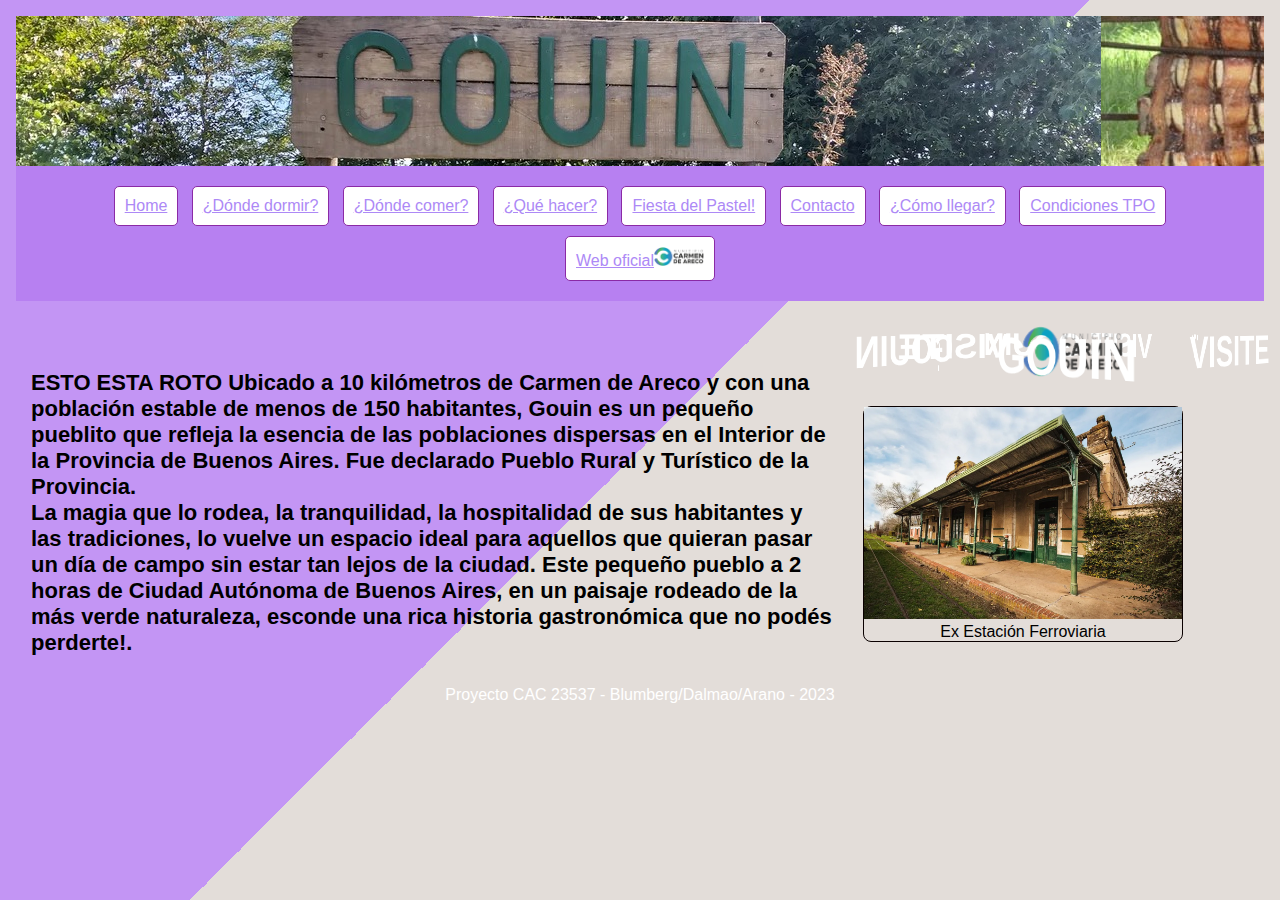
<file: index.html>
<!DOCTYPE html>
<html lang="en">
<head>
    <meta charset="UTF-8">
    <meta name="viewport" content="width=, initial-scale=1.0">
    <link rel="stylesheet" href="./ccs/estilos.css">
    <link rel="shortcut icon" href="./img/viajar.png" type="image/x-icon"><!-- favicon -->
<title>Visite Gouin</title>
</head>
<body>
    <div class="galeria"><!-- carrousel de IMG-->
          <div class="listaImagenes">
          <img src="./img/gouin.jpg" alt="imagenPrincipal">
          <img src="./img/asado 2.jpg" alt="imagenPrincipal">
          <img src="./img/el-fogon.jpg" alt="imagenPrincipal">
          <img src="./img/fideos_caseros.jpg" alt="imagenPrincipal">
          <img src="./img/estacionGouin.webp" alt="imagenPrincipal">
          <img src="./img/jineteada2.jpg" alt="imagenPrincipal">
          <img src="./img/pastelito.webp" alt="imagenPrincipal">
     </div>     
  <header>
      <div>
       <nav>    <!--  nav a las otras paginas -->
            <a href="index.html">Home</a>
            <a href="./hospedajes.html">¿Dónde dormir?</a>
            <a href="./gastronomia.html">¿Dónde comer?</a>
            <a href="./turismo.html">¿Qué hacer?</a>
            <a href="./fiestapop.html">Fiesta del Pastel!</a>
            <a href="./contactos.html">Contacto</a>
            <a href="./mapa.html">¿Cómo llegar?</a>
            <a href="./condiciones.html">Condiciones TPO</a>
            <a href="https://www.carmendeareco.gob.ar/turismo/">Web oficial<img src="./img/logo_Carmen-de-Areco.png" alt=""width="50" height=""></a>     
        </nav>
      </div>
    </header>
   
   <div class="row">
     <div class="col-8 col-s-4 menu"> <!--  división de columnas -->
      <br><br><br>
      <h3>ESTO ESTA ROTO Ubicado a 10 kilómetros de Carmen de Areco y con una población estable de menos de 150 habitantes, Gouin es un pequeño pueblito que refleja la esencia de las poblaciones dispersas en el Interior de la Provincia de Buenos Aires. Fue declarado Pueblo Rural y Turístico de la Provincia.</h3>
      <h3>La magia que lo rodea, la tranquilidad, la hospitalidad de sus habitantes y las tradiciones, lo vuelve un espacio ideal para aquellos que quieran pasar un día de campo sin estar tan lejos de la ciudad. Este pequeño pueblo a 2 horas de Ciudad Autónoma de Buenos Aires, en un paisaje rodeado de la más verde naturaleza, esconde una rica historia gastronómica que no podés perderte!.</h3>
     </div>
     <section class="container"> <!--Cosito que marea-->
      <div id="carousel" > 
        <img src="./img/logo_Carmen-de-Areco.png" alt="" style="width:100%;height:100%;"> 
        <figure><h1 class="titulo">VISITE</h1></figure>
        <figure><h1 class="titulo">GOUIN</h1></figure>
        <figure><h1 class="titulo">VISITE</h1></figure>
        <figure><h1 class="titulo">GOUIN</h1></figure>
        <figure><h1 class="titulo">VISITE</h1></figure>
        <figure><h1 class="titulo">GOUIN</h1></figure>
        <figure><h1 class="titulo">VISITE</h1></figure>
        <figure><h1 class="titulo">GOUIN</h1></figure>
        
      </div>
    </section>
     <div class="col-4 col-s-4 menu"> <!--  división de columnas -->
      <div id="tarjeta">
       <img src="./img/estacionGouin.webp" alt="" width="100%">
       <p>Ex Estación Ferroviaria</p>
      </div>
     </div>

<br><br>
  <footer>
      <div class="col-12 col-s-12 menu" >
       <p> Proyecto CAC 23537 - Blumberg/Dalmao/Arano - 2023</p>
      </div>
  </footer>
  
</body>
</html>
</file>
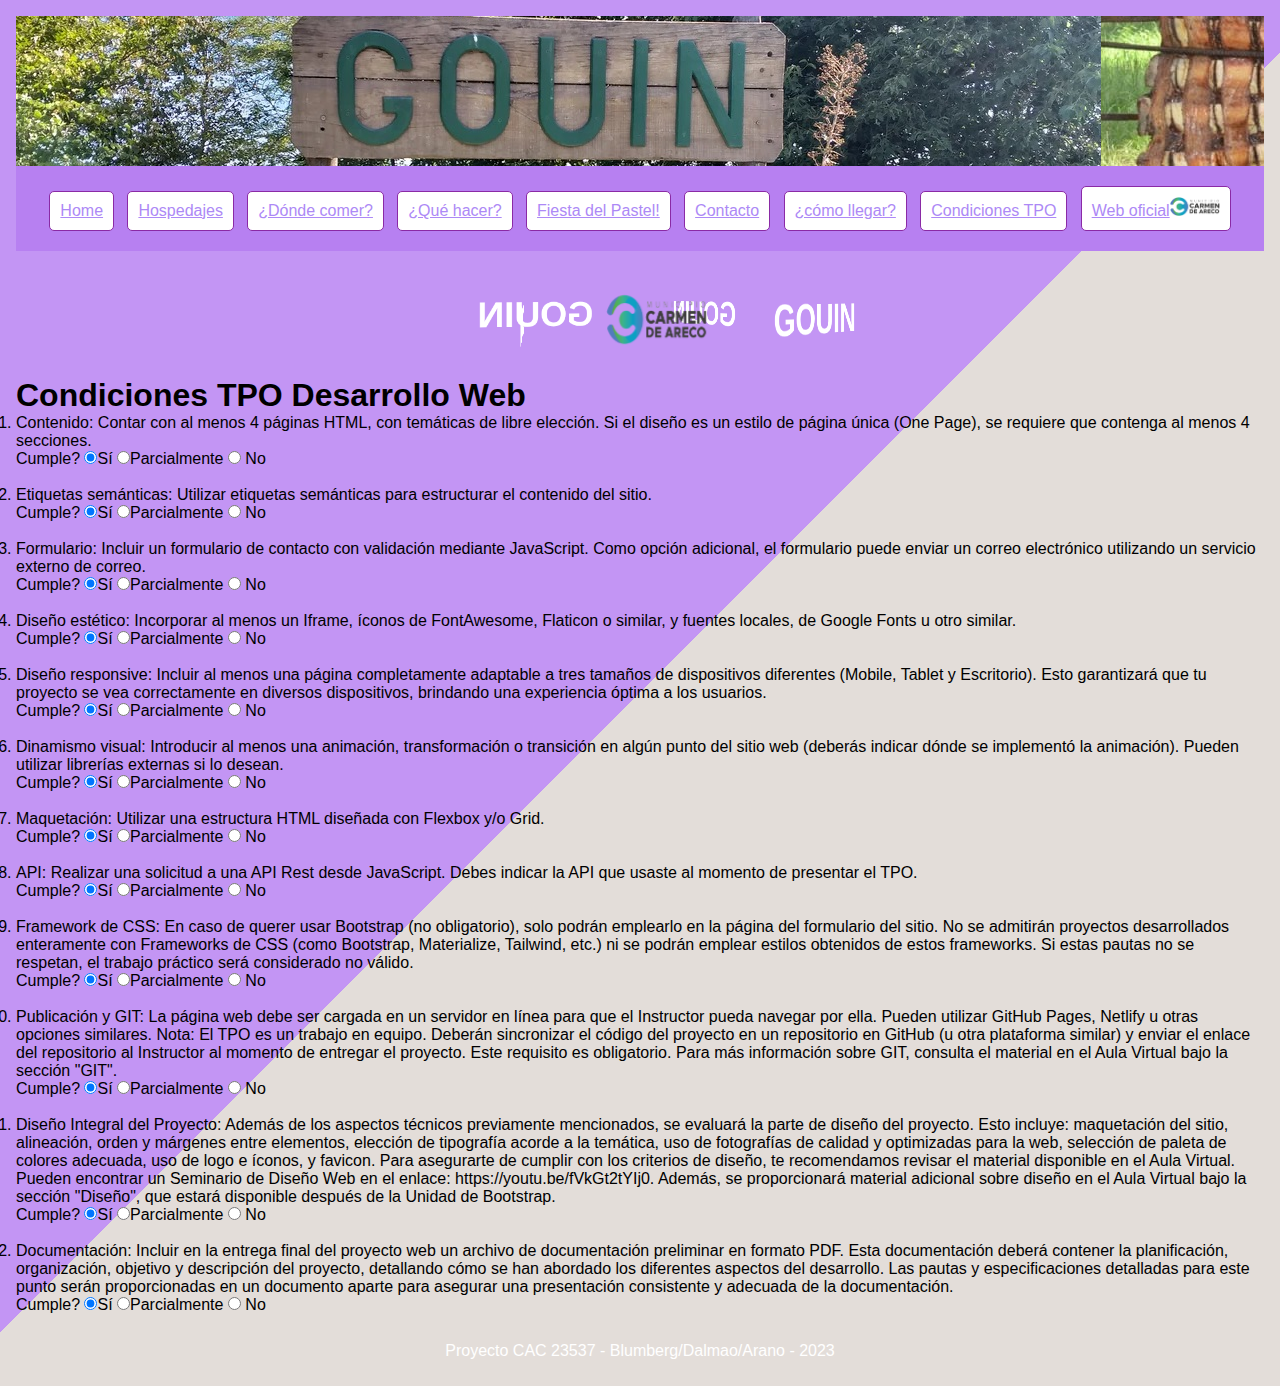
<file: condiciones.html>
<!DOCTYPE html>
<html lang="en">
<head>
    <meta charset="UTF-8">
    <meta name="viewport" content="width=, initial-scale=1.0">
    <link rel="stylesheet" href="./ccs/estilos.css">
    <link rel="shortcut icon" href="./img/documento-legal.png" type="image/x-icon">

<title>TPO Condicones</title>
</head>
<body>
    <div class="galeria"><!-- carrousel de IMG-->
          <div class="listaImagenes">
          <img src="./img/gouin.jpg" alt="imagenPrincipal">
          <img src="./img/asado 2.jpg" alt="imagenPrincipal">
          <img src="./img/el-fogon.jpg" alt="imagenPrincipal">
          <img src="./img/fideos_caseros.jpg" alt="imagenPrincipal">
          <img src="./img/estacionGouin.webp" alt="imagenPrincipal">
          <img src="./img/jineteada2.jpg" alt="imagenPrincipal">
          <img src="./img/pastelito.webp" alt="imagenPrincipal">
    </div>     
  <header>
      <div>
       <nav>    <!--  nav a las otras paginas -->
            <a href="index.html">Home</a>
            <a href="./hospedajes.html">Hospedajes</a>
            <a href="./gastronomia.html">¿Dónde comer?</a>
            <a href="./turismo.html">¿Qué hacer?</a>
            <a href="./fiestapop.html">Fiesta del Pastel!</a>
            <a href="./contactos.html">Contacto</a>
            <a href="./mapa.html">¿cómo llegar?</a>
            <a href="./condiciones.html">Condiciones TPO</a>
            <a href="https://www.carmendeareco.gob.ar/turismo/">Web oficial<img src="./img/logo_Carmen-de-Areco.png" alt=""width="50" height=""></a>     
       </nav>
      </div>
   </header>
   
      
    <br>    
     <section class="container"> <!--Cosito que marea-->
      <div id="carousel" > 
        <img src="./img/logo_Carmen-de-Areco.png" alt="" style="width:100%;height:100%;"> 
        <figure><h1 class="titulo">GOUIN</h1></figure>
        <figure></figure>
        <figure><h1 class="titulo">GOUIN</h1></figure>
        <figure></figure>
        <figure><h1 class="titulo">GOUIN</h1></figure>
        <figure></figure>
        <figure><h1 class="titulo">GOUIN</h1></figure>
      </div>
    </section>
<br>
<h1>Condiciones TPO Desarrollo Web</h1>
<ol>
    <li>Contenido: Contar con al menos 4 páginas HTML, con temáticas de libre elección.
        Si el diseño es un estilo de página única (One Page), se requiere que contenga al
        menos 4 secciones.</li>
        <p>Cumple?
            <input type="radio" name="contenido" value="yes" checked>Sí
            <input type="radio" name="contenido" value="partial">Parcialmente
            <input type="radio" name="contenido" value="no"> No
        </p><br>
    <li>Etiquetas semánticas: Utilizar etiquetas semánticas para estructurar el contenido
        del sitio.</li><p>Cumple?
            <input type="radio" name="etiquetas" value="yes" checked>Sí
            <input type="radio" name="etiquetas" value="partial">Parcialmente
            <input type="radio" name="etiquetas" value="no"> No
        </p><br>
    <li>Formulario: Incluir un formulario de contacto con validación mediante JavaScript.
        Como opción adicional, el formulario puede enviar un correo electrónico utilizando un
        servicio externo de correo.</li>
        <p>Cumple?
            <input type="radio" name="form" value="yes" checked>Sí
            <input type="radio" name="form" value="partial">Parcialmente
            <input type="radio" name="form" value="no"> No
        </p><br>
    <li>Diseño estético: Incorporar al menos un Iframe, íconos de FontAwesome, Flaticon o
        similar, y fuentes locales, de Google Fonts u otro similar.</li>
        <p>Cumple?
            <input type="radio" name="estetica" value="yes" checked>Sí
            <input type="radio" name="estetica" value="partial">Parcialmente
            <input type="radio" name="estetica" value="no"> No
        </p><br>
    <li>Diseño responsive: Incluir al menos una página completamente adaptable a tres
        tamaños de dispositivos diferentes (Mobile, Tablet y Escritorio). Esto garantizará que
        tu proyecto se vea correctamente en diversos dispositivos, brindando una
        experiencia óptima a los usuarios.</li>
        <p>Cumple?
            <input type="radio" name="responsive" value="yes" checked>Sí
            <input type="radio" name="responsive" value="partial">Parcialmente
            <input type="radio" name="responsive" value="no"> No
        </p><br>
    <li>Dinamismo visual: Introducir al menos una animación, transformación o transición
        en algún punto del sitio web (deberás indicar dónde se implementó la animación).
        Pueden utilizar librerías externas si lo desean.</li>
        <p>Cumple?
            <input type="radio" name="dinamismo" value="yes" checked>Sí
            <input type="radio" name="dinamismo" value="partial">Parcialmente
            <input type="radio" name="dinamismo" value="no"> No
        </p><br>
    <li>Maquetación: Utilizar una estructura HTML diseñada con Flexbox y/o Grid.</li>
    <p>Cumple?
        <input type="radio" name="maqueta" value="yes" checked>Sí
        <input type="radio" name="maqueta" value="partial">Parcialmente
        <input type="radio" name="maqueta" value="no"> No
    </p><br>
    <li>API: Realizar una solicitud a una API Rest desde JavaScript. Debes indicar la API
        que usaste al momento de presentar el TPO.</li>
        <p>Cumple?
            <input type="radio" name="api" value="yes" checked>Sí
            <input type="radio" name="api" value="partial">Parcialmente
            <input type="radio" name="api" value="no"> No
        </p><br>
    <li>Framework de CSS: En caso de querer usar Bootstrap (no obligatorio), solo podrán
        emplearlo en la página del formulario del sitio. No se admitirán proyectos
        desarrollados enteramente con Frameworks de CSS (como Bootstrap, Materialize,
        Tailwind, etc.) ni se podrán emplear estilos obtenidos de estos frameworks. Si estas
        pautas no se respetan, el trabajo práctico será considerado no válido.</li>
        <p>Cumple?
            <input type="radio" name="frameworks" value="yes" checked>Sí
            <input type="radio" name="frameworks" value="partial">Parcialmente
            <input type="radio" name="frameworks" value="no"> No
        </p><br>
    <li>Publicación y GIT: La página web debe ser cargada en un servidor en línea para
        que el Instructor pueda navegar por ella. Pueden utilizar GitHub Pages, Netlify u
        otras opciones similares. Nota: El TPO es un trabajo en equipo. Deberán sincronizar
        el código del proyecto en un repositorio en GitHub (u otra plataforma similar) y enviar
        el enlace del repositorio al Instructor al momento de entregar el proyecto. Este
        requisito es obligatorio. Para más información sobre GIT, consulta el material en el
        Aula Virtual bajo la sección "GIT".</li>
        <p>Cumple?
            <input type="radio" name="publicacion" value="yes" checked>Sí
            <input type="radio" name="publicacion" value="partial">Parcialmente
            <input type="radio" name="publicacion" value="no"> No
        </p><br>
    <li>Diseño Integral del Proyecto: Además de los aspectos técnicos previamente
        mencionados, se evaluará la parte de diseño del proyecto. Esto incluye: maquetación
        del sitio, alineación, orden y márgenes entre elementos, elección de tipografía acorde
        a la temática, uso de fotografías de calidad y optimizadas para la web, selección de
        paleta de colores adecuada, uso de logo e íconos, y favicon. Para asegurarte de
        cumplir con los criterios de diseño, te recomendamos revisar el material disponible en
        el Aula Virtual. Pueden encontrar un Seminario de Diseño Web en el enlace:
        https://youtu.be/fVkGt2tYIj0. Además, se proporcionará material adicional sobre
        diseño en el Aula Virtual bajo la sección "Diseño", que estará disponible después de
        la Unidad de Bootstrap.</li>
        <p>Cumple?
            <input type="radio" name="disegno" value="yes" checked>Sí
            <input type="radio" name="disegno" value="partial">Parcialmente
            <input type="radio" name="disegno" value="no"> No
        </p><br>
        <li>Documentación: Incluir en la entrega final del proyecto web un archivo de
            documentación preliminar en formato PDF. Esta documentación deberá contener la
            planificación, organización, objetivo y descripción del proyecto, detallando cómo se
            han abordado los diferentes aspectos del desarrollo. Las pautas y especificaciones
            detalladas para este punto serán proporcionadas en un documento aparte para
            asegurar una presentación consistente y adecuada de la documentación.</li>
            <p>Cumple?
                <input type="radio" name="documentacion" value="yes" checked>Sí
                <input type="radio" name="documentacion" value="partial">Parcialmente
                <input type="radio" name="documentacion" value="no"> No
            </p>
    </ol>
   <br>
    

    <footer>
        <div class="footer">
        <p> Proyecto CAC 23537 - Blumberg/Dalmao/Arano - 2023</p>
    </div>
    </footer>



</body>
</html>
</file>
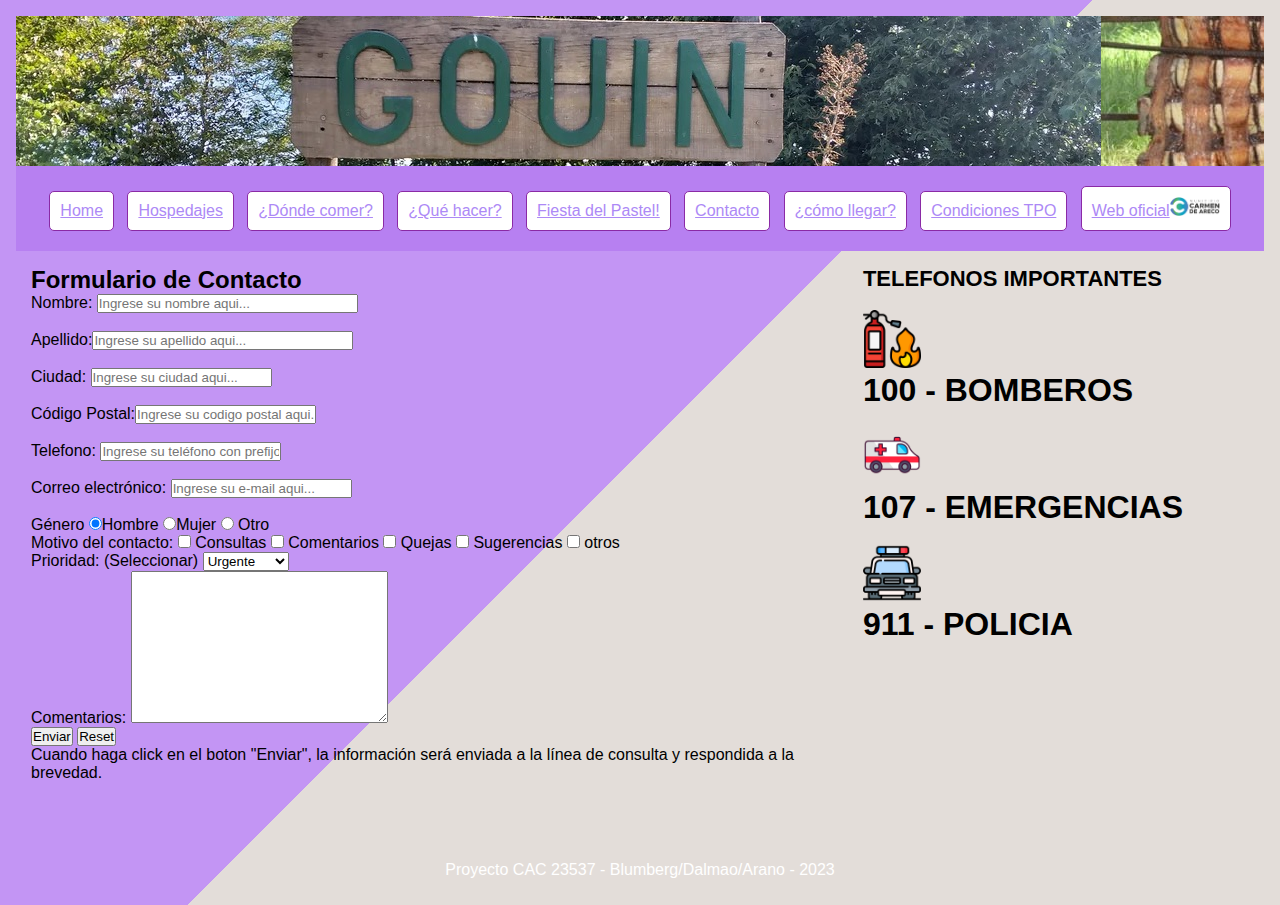
<file: contactos.html>
<!DOCTYPE html>
<html lang="en">
<head>
    <meta charset="UTF-8">
    <meta name="viewport" content="width=, initial-scale=1.0">
    <link rel="stylesheet" href="./ccs/estilos.css">
    <link rel="shortcut icon" href="./img/address-book-solid.svg" type="image/x-icon">

<title>Contáctenos</title>
<script src="./js/validar.js"></script>
</head>
<body>
    <div class="galeria"><!-- carrousel de IMG-->
          <div class="listaImagenes">
          <img src="./img/gouin.jpg" alt="imagenPrincipal">
          <img src="./img/asado 2.jpg" alt="imagenPrincipal">
          <img src="./img/el-fogon.jpg" alt="imagenPrincipal">
          <img src="./img/fideos_caseros.jpg" alt="imagenPrincipal">
          <img src="./img/estacionGouin.webp" alt="imagenPrincipal">
          <img src="./img/jineteada2.jpg" alt="imagenPrincipal">
          <img src="./img/pastelito.webp" alt="imagenPrincipal">
    </div>     
  <header>
    
      <div>
       <nav>    <!--  nav a las otras paginas -->
            <a href="index.html">Home</a>
            <a href="./hospedajes.html">Hospedajes</a>
            <a href="./gastronomia.html">¿Dónde comer?</a>
            <a href="./turismo.html">¿Qué hacer?</a>
            <a href="./fiestapop.html">Fiesta del Pastel!</a>
            <a href="./contactos.html">Contacto</a>
            <a href="./mapa.html">¿cómo llegar?</a>
            <a href="./condiciones.html">Condiciones TPO</a>
            <a href="https://www.carmendeareco.gob.ar/turismo/">Web oficial<img src="./img/logo_Carmen-de-Areco.png" alt=""width="50" height=""></a>     
       </nav>
      </div>
   </header>
   <div class="row">
   <div class="col-8 col-s-8 menu"> <!--  división de columnas -->
   <h2>Formulario de Contacto</h2>
   <form action="salida_datos_cont.html" target="_blank">
       <label for="firstname">Nombre: </label><input size="30" type="text" name="firstname"
           placeholder="Ingrese su nombre aqui..."> <br><br>
       <label for="lastname">Apellido:</label><input size="30" type="text" name="lastname"
           placeholder="Ingrese su apellido aqui..."> <br><br>
       <label for="city">Ciudad: </label><input type="text" name="city"placeholder="Ingrese su ciudad aqui..."> <br><br>
       <label for="zipcode">Código Postal:</label><input type="text" name="zipcode"
           placeholder="Ingrese su codigo postal aqui..."> <br> <br>
       <label for="telefono">Telefono: </label><input type="tel" name="telefono"placeholder="Ingrese su teléfono con prefijo aqui..." ><br><br>
       <label for="mail">Correo electrónico: </label><input type="email" name="mail" placeholder="Ingrese su e-mail aqui..."> <br><br>
       
       <p>Género
           <input type="radio" name="gender" value="hombre" checked>Hombre
           <input type="radio" name="gender" value="Mujer">Mujer
           <input type="radio" name="gender" value="Otro"> Otro
       </p>
       <p> Motivo del contacto:
           <input type="checkbox" name="motivoContacto" value="consultas"> Consultas
           <input type="checkbox" name="motivoContacto" value="comentarios"> Comentarios
           <input type="checkbox" name="motivoContacto" value="quejas"> Quejas
           <input type="checkbox" name="motivoContacto" value="sugerencias"> Sugerencias
           <input type="checkbox" name="motivoContacto" value="otros"> otros

       </p>

       <label for="prioridad">Prioridad: (Seleccionar)</label>
       <select id="prioridad" name="prioridad">
           <option value="urgente">Urgente</option><p >Urgente</p></option>
           <option value="medio">Importante</option>
           <option value="baja">Normal</option>
       </select>
       <br>

       <label for="comentarios">Comentarios:</label> <textarea name="comentarios" rows="10" cols="30"></textarea>
       <br>
       <input type="submit" value="Enviar">
       <button type="reset">Reset</button>
   </form>
   <p>Cuando haga click en el boton "Enviar", la información será enviada a la línea de consulta y respondida a la brevedad.</p>
   <br><br>
</div>
<div class="col-4 col-s-4"> <!--  división de columnas -->
    <h3>TELEFONOS IMPORTANTES </h3><br>
    <img src="./img/extintor-de-incendios.png" alt=""width="15%"><h1> 100 - BOMBEROS</h1><br>
    <img src="./img/ambulancia.png" alt=""width="15%"><h1> 107 - EMERGENCIAS</h1><br>
    <img src="./img/coche-de-policia.png" alt=""width="15%"><h1> 911 - POLICIA</h1><br>
</div>
</div>
<br>
<footer>
<div class="footer">
    <p> Proyecto CAC 23537 - Blumberg/Dalmao/Arano - 2023</p>
</div>
</footer>
   
  
</body>
</html>
</file>
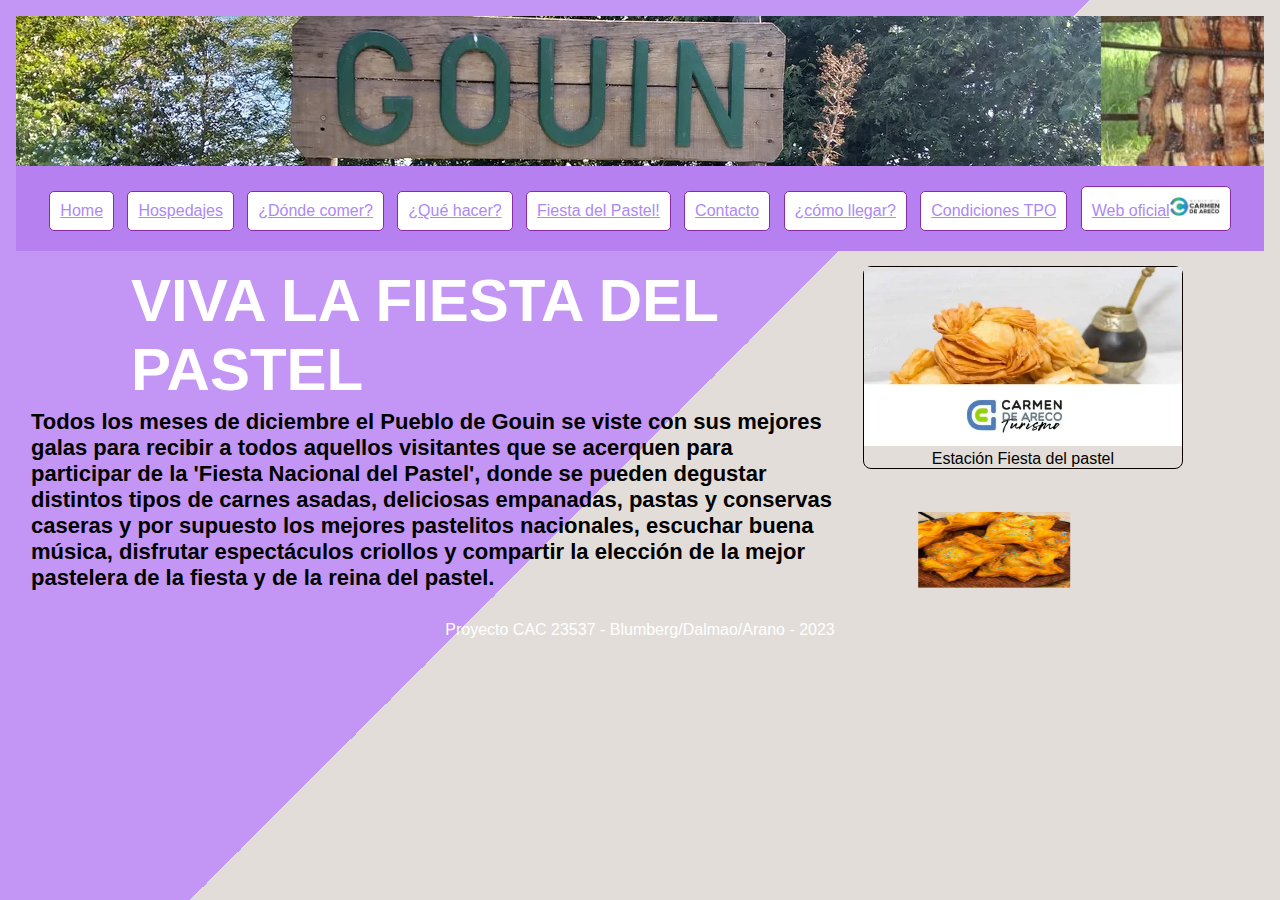
<file: fiestapop.html>
<!DOCTYPE html>
<html lang="en">
<head>
    <meta charset="UTF-8">
    <meta name="viewport" content="width=, initial-scale=1.0">
    <link rel="stylesheet" href="./ccs/estilos.css">
    <link rel="shortcut icon" href="./img/cheers_3386773.png" type="image/x-icon">

<title>La fiesta del pueblo!</title>
</head>
<body>
    <div class="galeria"><!-- carrousel de IMG-->
          <div class="listaImagenes">
          <img src="./img/gouin.jpg" alt="imagenPrincipal">
          <img src="./img/asado 2.jpg" alt="imagenPrincipal">
          <img src="./img/el-fogon.jpg" alt="imagenPrincipal">
          <img src="./img/fideos_caseros.jpg" alt="imagenPrincipal">
          <img src="./img/estacionGouin.webp" alt="imagenPrincipal">
          <img src="./img/jineteada2.jpg" alt="imagenPrincipal">
          <img src="./img/pastelito.webp" alt="imagenPrincipal">
    </div>     
  <header>
      <div>
       <nav>    <!--  nav a las otras paginas -->
            <a href="index.html">Home</a>
            <a href="./hospedajes.html">Hospedajes</a>
            <a href="./gastronomia.html">¿Dónde comer?</a>
            <a href="./turismo.html">¿Qué hacer?</a>
            <a href="./fiestapop.html">Fiesta del Pastel!</a>
            <a href="./contactos.html">Contacto</a>
            <a href="./mapa.html">¿cómo llegar?</a>
            <a href="./condiciones.html">Condiciones TPO</a>
            <a href="https://www.carmendeareco.gob.ar/turismo/">Web oficial<img src="./img/logo_Carmen-de-Areco.png" alt=""width="50" height=""></a>     
       </nav>
      </div>
   </header>
   <div class="row">
     <div class="col-8 col-s-8"> <!--  división de columnas anulado -->
      <h1 class="titulo">VIVA LA FIESTA DEL PASTEL </h1>
      <h3>Todos los meses de diciembre el Pueblo de Gouin se viste con sus mejores galas para recibir a todos aquellos visitantes que se acerquen para participar de la 'Fiesta Nacional del Pastel', donde se pueden degustar distintos tipos de carnes asadas, deliciosas empanadas, pastas y conservas caseras y por supuesto los mejores pastelitos nacionales, escuchar buena música, disfrutar espectáculos criollos y compartir la elección de la mejor pastelera de la fiesta y de la reina del pastel.</h3>
      </div>
      <div class="col-2 col-s-2 menu"> <!--  división de columnas -->
        <div id="tarjeta">
         <img src="./img/pastelito.webp" alt="" width="100%">
         <p>Estación Fiesta del pastel</p>
        </div>
    <br>    
     <section class="container"> <!--Cosito que marea-->
      <div id="carousel" > 
        <img src="./img/pastelito2.jpg" alt="" style="width:150%;height:150%;"> 
      </div>
    </section>
</div>
<br><br>

    <footer>
      <div class="col-12 col-s-12">
       <p> Proyecto CAC 23537 - Blumberg/Dalmao/Arano - 2023</p>
      </div>
    </footer>
  
</body>
</html>
</file>
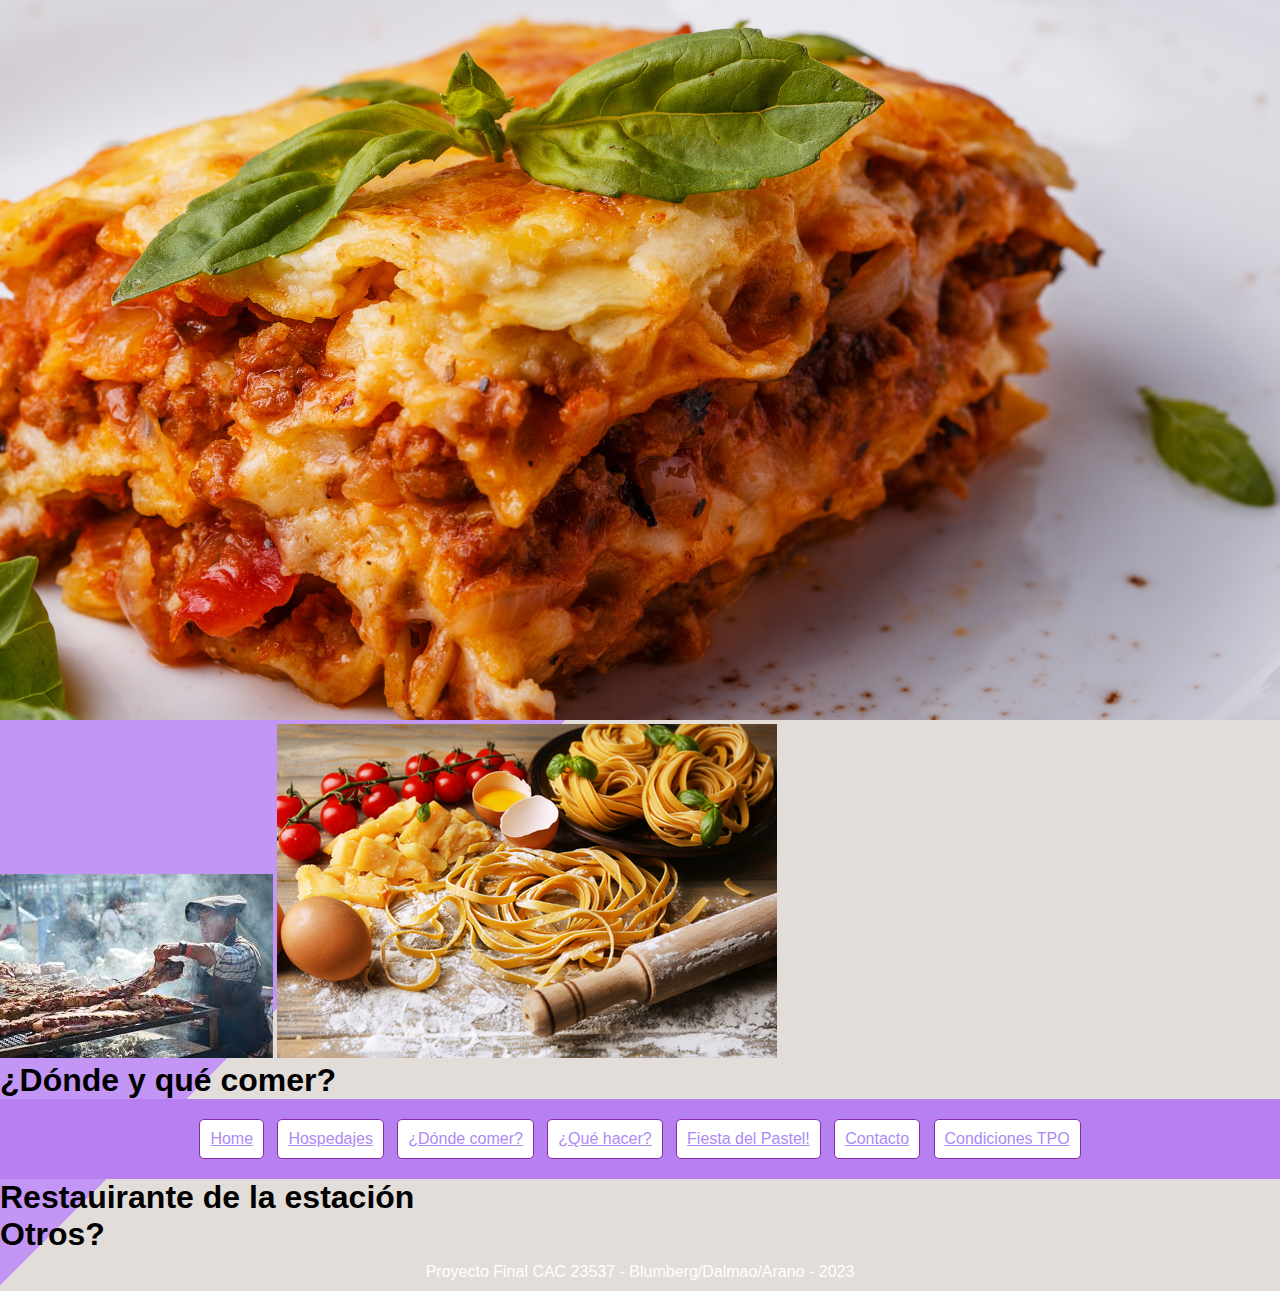
<file: gastronomia.html>
<!DOCTYPE html>
<html lang="en">
<head>
    <meta charset="UTF-8">
    <meta name="viewport" content="width=, initial-scale=1.0">
    <link rel="stylesheet" href="./ccs/estilos.css">
    <link rel="shortcut icon" href="./img/cutlery_753839.png" type="image/x-icon">

<title>Document</title>
</head>
<body>
    <div class="slider-container">
      <img class="slider-item" src="./img/lasagna.webp" alt="">
      <img class="slider-item" src="./img/asado.jpg" alt="">
      <img class="slider-item" src="./img/fideos_caseros.jpg" alt="">
  
    </div>      
    <div class="header">
        <h1>¿Dónde y qué comer?</h1>
      </div>
    <header>
        <div>
        <nav>
            <a href="index.html">Home</a>
            <a href="./hospedajes.html">Hospedajes</a>
            <a href="./gastronomia.html">¿Dónde comer?</a>
            <a href="./turismo.html">¿Qué hacer?</a>
            <a href="./fiestapop.html">Fiesta del Pastel!</a>
            <a href="./contactos.html">Contacto</a>
            <a href="./condiciones.html">Condiciones TPO</a>
        </nav>

</div>

    </header>
    <h1>Restauirante de la estación</h1>
    <h1>Otros?</h1>
    <h2></h2>
    <h2></h2>


    <main>


    </main>

    <footer>
        <div class="footer">
        <p> Proyecto Final CAC 23537 - Blumberg/Dalmao/Arano - 2023</p>
    </div>
    </footer>



</body>
</html>
</file>
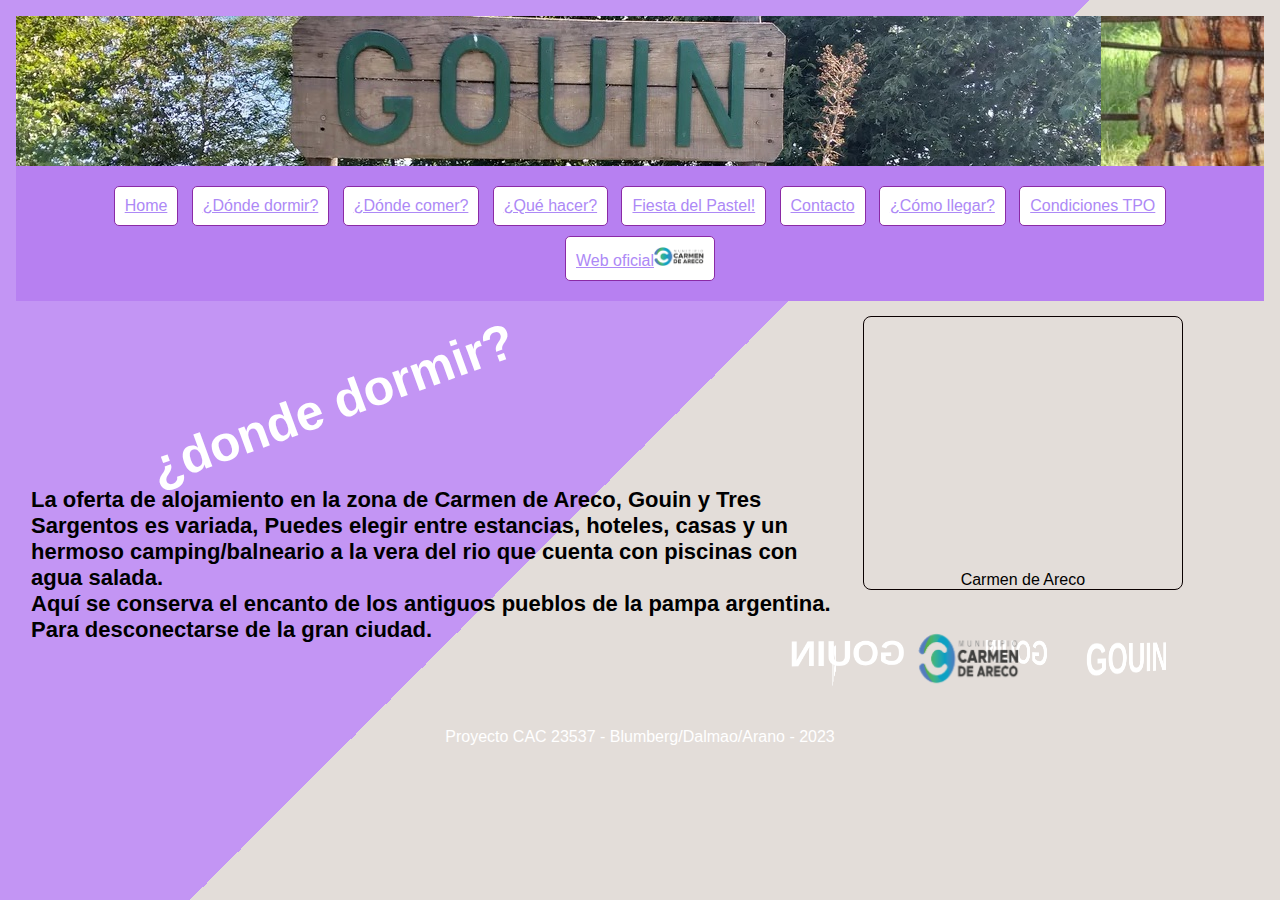
<file: hospedajes.html>
<!DOCTYPE html>
<html lang="en">
<head>
    <meta charset="UTF-8">
    <meta name="viewport" content="width=, initial-scale=1.0">
    <link rel="stylesheet" href="./ccs/estilos.css">
    <link rel="shortcut icon" href="./img/bed-solid.svg" type="image/x-icon">

<title>¿Dónde dormir?</title>
</head>
<body>
    <div class="galeria"><!-- carrousel de IMG-->
          <div class="listaImagenes">
          <img src="./img/gouin.jpg" alt="imagenPrincipal">
          <img src="./img/asado 2.jpg" alt="imagenPrincipal">
          <img src="./img/el-fogon.jpg" alt="imagenPrincipal">
          <img src="./img/fideos_caseros.jpg" alt="imagenPrincipal">
          <img src="./img/estacionGouin.webp" alt="imagenPrincipal">
          <img src="./img/jineteada2.jpg" alt="imagenPrincipal">
          <img src="./img/pastelito.webp" alt="imagenPrincipal">
    </div>     
  <header>
      <div>
       <nav>    <!--  nav a las otras paginas -->
            <a href="index.html">Home</a>
            <a href="./hospedajes.html">¿Dónde dormir?</a>
            <a href="./gastronomia.html">¿Dónde comer?</a>
            <a href="./turismo.html">¿Qué hacer?</a>
            <a href="./fiestapop.html">Fiesta del Pastel!</a>
            <a href="./contactos.html">Contacto</a>
            <a href="./mapa.html">¿Cómo llegar?</a>
            <a href="./condiciones.html">Condiciones TPO</a>
            <a href="https://www.carmendeareco.gob.ar/turismo/">Web oficial<img src="./img/logo_Carmen-de-Areco.png" alt=""width="50" height=""></a>     
       </nav>
      </div>
   </header>
   <div class="row">
     <div class="col-8 col-s-8"> <!--  división de columnas anulado -->
        <h1 class="rotar2 titulo">¿donde dormir? </h1><br><br><br><br><br><br>
      <h3>La oferta de alojamiento en la zona de Carmen de Areco, Gouin y Tres Sargentos es variada, Puedes elegir entre estancias, hoteles, casas y un hermoso camping/balneario a la vera del rio que cuenta con piscinas con agua salada.</h3>
      <h3>Aquí se conserva el encanto de los antiguos pueblos de la pampa argentina. Para desconectarse de la gran ciudad.</h3>
    </div><div class="col-2 col-s-2 menu"> <!--  división de columnas -->
        <div id="tarjeta">
            <iframe width="250" height="250" src="https://www.youtube.com/embed/3XyoNRZxRaQ?si=ogKXBprnFC3b2Oeu" title="YouTube video player" frameborder="0" allow="accelerometer; autoplay; clipboard-write; encrypted-media; gyroscope; picture-in-picture; web-share" allowfullscreen></iframe>
         <p>Carmen de Areco</p>
        </div>
  
    <br>    
     <section class="container"> <!--Cosito que marea-->
      <div id="carousel" > 
        <img src="./img/logo_Carmen-de-Areco.png" alt="" style="width:100%;height:100%;"> 
        <figure><h1 class="titulo">GOUIN</h1></figure>
        <figure></figure>
        <figure><h1 class="titulo">GOUIN</h1></figure>
        <figure></figure>
        <figure><h1 class="titulo">GOUIN</h1></figure>
        <figure></figure>
        <figure><h1 class="titulo">GOUIN</h1></figure>
        <figure></figure>
      </div>
    </section>
    </div>
<br><br><br><br>

    <footer>
      <div class="col-12 col-s-12">
       <p> Proyecto CAC 23537 - Blumberg/Dalmao/Arano - 2023</p>
      </div>
    </footer>
  
</body>
</html>
</file>
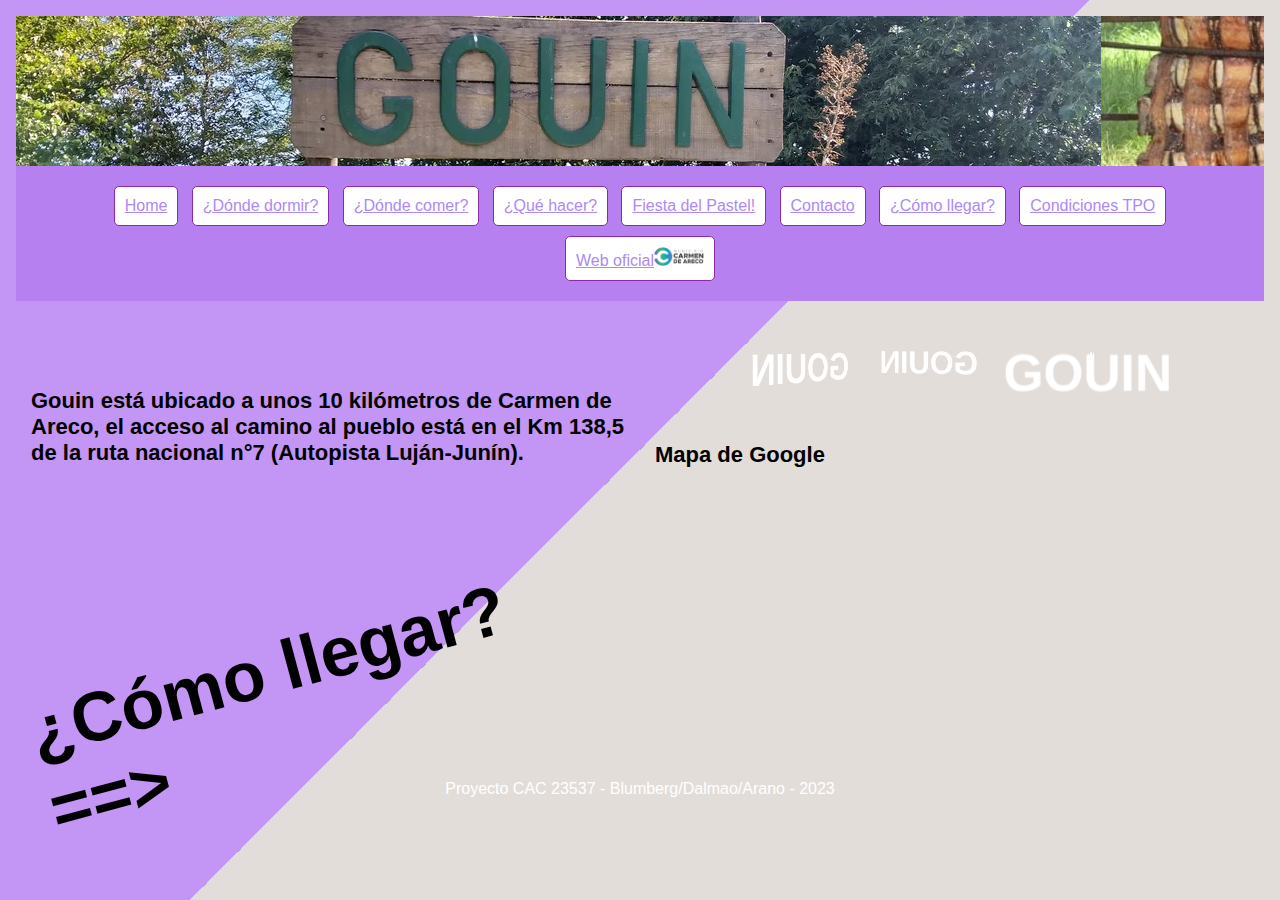
<file: mapa.html>
<!DOCTYPE html>
<html lang="en">
<head>
    <meta charset="UTF-8">
    <meta name="viewport" content="width=, initial-scale=1.0">
    <link rel="stylesheet" href="./ccs/estilos.css">
    <link rel="shortcut icon" href="./img/car_846338.png" type="image/x-icon">

<title>¿Cómo llegar?</title>
</head>
<body>
    <div class="galeria"><!-- carrousel de IMG-->
          <div class="listaImagenes">
          <img src="./img/gouin.jpg" alt="imagenPrincipal">
          <img src="./img/asado 2.jpg" alt="imagenPrincipal">
          <img src="./img/el-fogon.jpg" alt="imagenPrincipal">
          <img src="./img/fideos_caseros.jpg" alt="imagenPrincipal">
          <img src="./img/estacionGouin.webp" alt="imagenPrincipal">
          <img src="./img/jineteada2.jpg" alt="imagenPrincipal">
          <img src="./img/pastelito.webp" alt="imagenPrincipal">
    </div>     
  <header>
      <div>
       <nav>    <!--  nav a las otras paginas -->
            <a href="index.html">Home</a>
            <a href="./hospedajes.html">¿Dónde dormir?</a>
            <a href="./gastronomia.html">¿Dónde comer?</a>
            <a href="./turismo.html">¿Qué hacer?</a>
            <a href="./fiestapop.html">Fiesta del Pastel!</a>
            <a href="./contactos.html">Contacto</a>
            <a href="./mapa.html">¿Cómo llegar?</a>
            <a href="./condiciones.html">Condiciones TPO</a>
            <a href="https://www.carmendeareco.gob.ar/turismo/">Web oficial<img src="./img/logo_Carmen-de-Areco.png" alt=""width="50" height=""></a>     
       </nav>
      </div>
   </header>
   <div class="row">
     <div class="col-6 col-s-6"> <!--  división de columnas  -->
      <br><br><br><br>
        <h3>Gouin está ubicado a unos 10 kilómetros de Carmen de Areco, el acceso al camino al pueblo está en el Km 138,5 de la ruta nacional n°7 (Autopista Luján-Junín).</h3>
        <h1 class="rotar1">¿Cómo llegar? ==> </h1>
     </div>
    <br>    
     <section class="container"> <!--Cosito que marea-->
      <div id="carousel" > 
        <figure><h1 class="titulo">GOUIN</h1></figure>
        <figure></figure>
        <figure><h1 class="titulo">GOUIN</h1></figure>
        <figure></figure>
        <figure><h1 class="titulo">GOUIN</h1></figure>
        <figure></figure>
        <figure><h1 class="titulo">GOUIN</h1></figure>
      </div>
    </section>
<br>
  <div class="col-6 col-s-6"> <!--  división de columnas  -->
    <h3>Mapa de Google</h3>
    <iframe src="https://www.google.com/maps/embed?pb=!1m18!1m12!1m3!1d3538.234144321406!2d-59.815927079877035!3d-34.407239038137334!2m3!1f0!2f0!3f0!3m2!1i1024!2i768!4f13.1!3m3!1m2!1s0x95bbfd29306eed49%3A0x596937707c661fa8!2sGouin%2C%20Provincia%20de%20Buenos%20Aires!5e0!3m2!1ses!2sar!4v1697933847787!5m2!1ses!2sar" width="250" height="250" style="border: 3px;;" allowfullscreen="" loading="lazy" referrerpolicy="no-referrer-when-downgrade"></iframe>
  </div>
</div>
  <br>

    <footer>
      <div class="col-12 col-s-12 menu">
       <p> Proyecto CAC 23537 - Blumberg/Dalmao/Arano - 2023</p>
      </div>
    </footer>
  
  
</body>
</html>
</file>
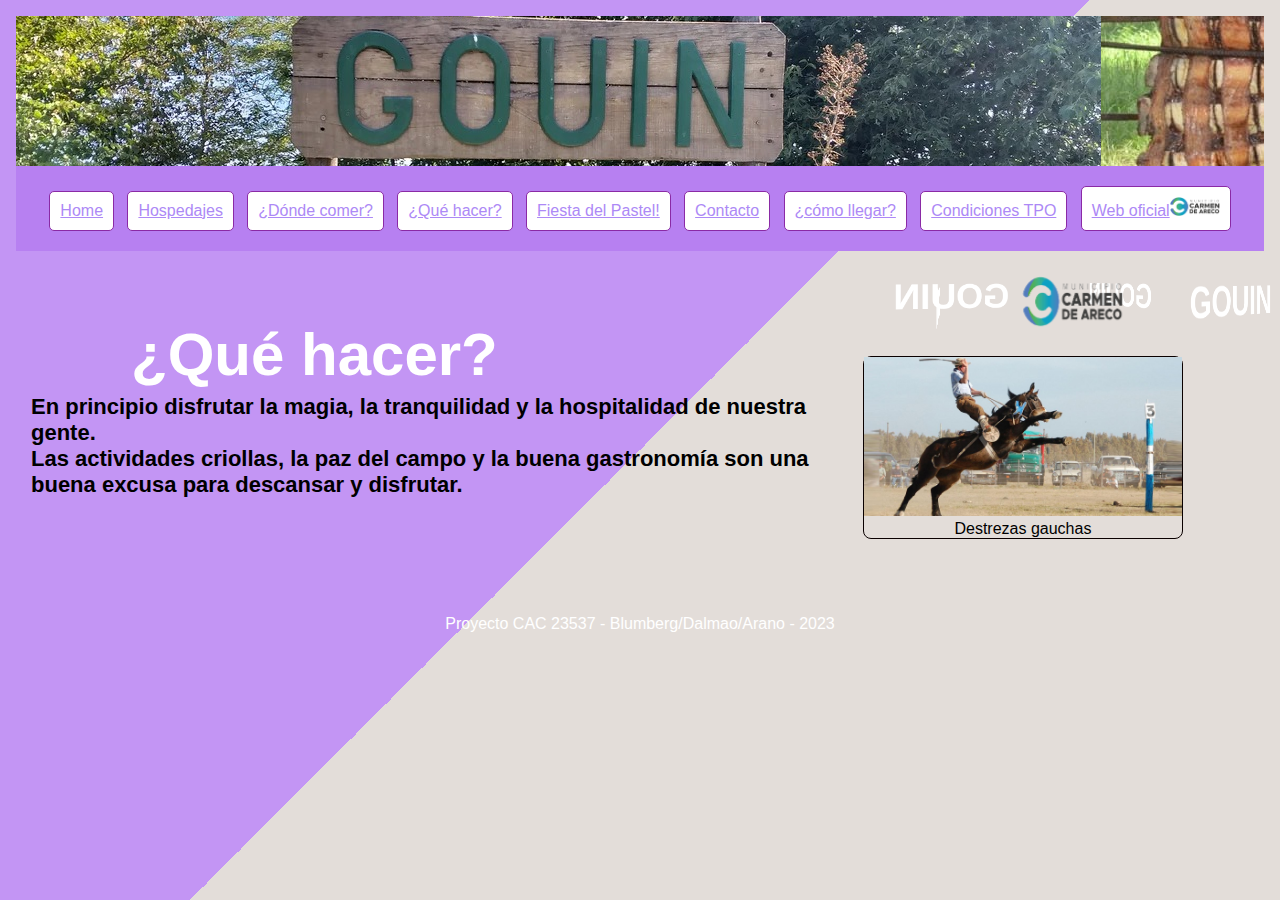
<file: turismo.html>
<!DOCTYPE html>
<html lang="en">
<head>
    <meta charset="UTF-8">
    <meta name="viewport" content="width=, initial-scale=1.0">
    <link rel="stylesheet" href="./ccs/estilos.css">
    <link rel="shortcut icon" href="./img/que-hacer.png" type="image/x-icon">

<title>¿Qué hacer?</title>
</head>
<body>
    <div class="galeria"><!-- carrousel de IMG-->
          <div class="listaImagenes">
          <img src="./img/gouin.jpg" alt="imagenPrincipal">
          <img src="./img/asado 2.jpg" alt="imagenPrincipal">
          <img src="./img/el-fogon.jpg" alt="imagenPrincipal">
          <img src="./img/fideos_caseros.jpg" alt="imagenPrincipal">
          <img src="./img/estacionGouin.webp" alt="imagenPrincipal">
          <img src="./img/jineteada2.jpg" alt="imagenPrincipal">
          <img src="./img/pastelito.webp" alt="imagenPrincipal">
    </div>     
  <header>
      <div>
       <nav>    <!--  nav a las otras paginas -->
            <a href="index.html">Home</a>
            <a href="./hospedajes.html">Hospedajes</a>
            <a href="./gastronomia.html">¿Dónde comer?</a>
            <a href="./turismo.html">¿Qué hacer?</a>
            <a href="./fiestapop.html">Fiesta del Pastel!</a>
            <a href="./contactos.html">Contacto</a>
            <a href="./mapa.html">¿cómo llegar?</a>
            <a href="./condiciones.html">Condiciones TPO</a>
            <a href="https://www.carmendeareco.gob.ar/turismo/">Web oficial<img src="./img/logo_Carmen-de-Areco.png" alt=""width="50" height=""></a>     
       </nav>
      </div>
   </header>

   <div class="row">
     <div class="col-8 col-s-4 menu"> <!--  división de columnas anulado -->
      <br><br><br>
      <h1 class="titulo">¿Qué hacer? </h1>
      <h3>En principio disfrutar la magia, la tranquilidad y la hospitalidad de nuestra gente.</h3>
      <h3>Las actividades criollas, la paz del campo y la buena gastronomía son una buena excusa para descansar y disfrutar.</h3>
      </div>
      <section class="container"> <!--Cosito que marea-->
        <div id="carousel" > 
          <img src="./img/logo_Carmen-de-Areco.png" alt="" style="width:100%;height:100%;"> 
          <figure><h1 class="titulo">GOUIN</h1></figure>
          <figure></figure>
          <figure><h1 class="titulo">GOUIN</h1></figure>
          <figure></figure>
          <figure><h1 class="titulo">GOUIN</h1></figure>
          <figure></figure>
          <figure><h1 class="titulo">GOUIN</h1></figure>

        </div>
      </section>
      <div class="col-4 col-s-4 menu"> <!--  división de columnas -->
        <div id="tarjeta">
         <img src="./img/jineteada-esperanza.webp" alt="" width="100%">
         <p>Destrezas gauchas</p>
        </div>
     </div>
    <br>    
    
</div>
<br><br>

    <footer>
      <div class="col-12 col-s-12">
       <p> Proyecto CAC 23537 - Blumberg/Dalmao/Arano - 2023</p>
      </div>
    </footer>
  
</body>

</html>
</file>
<file: ccs/estilos.css>
* {
  margin: 0; 
  padding: 0;
  box-sizing: border-box;
}
.row::after {
  content: "";
  clear: both;
  display: table;
}
body { 
  min-height: 100vh;
  background-image: linear-gradient(-45deg, #e3ddd9 50%, rgb(195, 149, 244) 50%);
  font-family: 'Raleway', Gill Sans MT Condensed, Arial, Helvetica, sans-serif;
}
.titulo {
  font-size: 60px;
  font-family: 'Raleway','Gill Sans MT Condensed', Arial, Helvetica, sans-serif;
  margin-bottom: 5px;
  margin-left: 100px;
  color: #fff;
  text-align: left;
}
.subtitulo {
  margin: 0;
  font-family: 'Raleway', Gill Sans MT Condensed,Arial, Helvetica, sans-serif;
  color: #000;
  display: inline;
  font-size: 20px;
  font-weight: 50;
  text-transform: uppercase;
  text-align: right;
}
.textoGen {
  margin: 0;
  font-family: 'Raleway', Gill Sans MT Condensed,Arial, Helvetica, sans-serif;
  color: #000;
  font-size: 18px;
  font-weight: 50;
  text-transform: uppercase;
  text-align: left;
}
a {
  font-family: 'Raleway',Gill Sans MT Condensed ,Arial, Helvetica, sans-serif;
  font-size: 16px;
  background: rgb(232, 206, 239);
  color: blue;
  padding: 2px;
  border: 1px solid #9ffa84;
}

a:hover {
  background: #dfc0e5;
  color: rgb(142, 78, 187);
  padding: 18px 24px;
  border: 4px solid #60016b;
  transition-property: all; 
  transition-duration: 1s;
  transition-timing-function: ease-in; 
}

p {
  font-family: 'Raleway',Gill Sans MT Condensed ,Arial, Helvetica, sans-serif;
  font-size: 16px;
}
h3 {
  font-family: Gill Sans MT Condensed ,Arial, Helvetica, sans-serif;
  font-size: 22px;
}
.galeria { 
  padding: 16px;
}
.imagenPrincipal{
  align-items: center;
  width: 35%;
  object-fit: cover;
  display: flex;
}
.listaImagenes{
  align-items: center;
  width: 100%;
  height: 150px;
  margin-right: 10px;
  display: flex;
  overflow-y: auto;
  padding-right: 10px;
}
.linea-division {
  width: 80%;
  height: 2px;
  background-color: #36221c;
}

header{
  background-color: rgb(183, 128, 241);
  color:white;
  bottom: 0;
  text-align: center;
  font-size: 12px;
  padding: 15px;
}
footer{
  color:white;
  text-align: center;
  font-size: 12px;
  padding: 10px;
}
nav  a{  
  padding: 10px;
  background-color:white;
  border: 1px solid rgb(138, 42, 165);
  margin: 5px;
  border-radius: 5px;    
  display:  inline-block;
}
nav a:link {color: rgb(173, 137, 246);}
nav a:visited {color: blue;}
nav a:active {background-color: rgb(6, 1, 30); color: white;}
p::selection{
  background-color: lightsalmon;
}
[class*="col-"] {
  float: left;
  padding: 15px;
}

/* For mobile phones: */
[class*="col-"] { 
  width: 100%;
}
@media only screen and (min-width: 600px) { /* entonces >= 600px  */
  /* For tablets: */
  .col-s-1 {width: 8.33%;} 
  .col-s-2 {width: 16.66%;} 
  .col-s-3 {width: 25%;}
  .col-s-4 {width: 33.33%;}
  .col-s-5 {width: 41.66%;}
  .col-s-6 {width: 50%;}
  .col-s-7 {width: 58.33%;}
  .col-s-8 {width: 66.66%;}
  .col-s-9 {width: 75%;}
  .col-s-10 {width: 83.33%;}
  .col-s-11 {width: 91.66%;}
  .col-s-12 {width: 100%;}
}
@media only screen and (min-width: 768px) {  /* entonces >=   */
  /* For desktop: */
  .col-1 {width: 8.33%;}
  .col-2 {width: 16.66%;}
  .col-3 {width: 25%;}
  .col-4 {width: 33.33%;}
  .col-5 {width: 41.66%;}
  .col-6 {width: 50%;}
  .col-7 {width: 58.33%;}
  .col-8 {width: 66.66%;}
  .col-9 {width: 75%;}
  .col-10 {width: 83.33%;}
  .col-11 {width: 91.66%;}
  .col-12 {width: 100%;}
}

.container {
  width: 100px;
  height: 50px;
  position: relative;
  margin: 0 auto 40px;
  perspective: 600px;
  align-content: center;
}

#carousel {
  width: 150%;
  height: 150%;
  position: absolute;
          transform: translateZ( -288px );
          transform-style: preserve-3d;
          transition: transform 5s;}

#carousel figure {
            display: block;
            position: absolute;
            width: 80%;
            height: 80%;
            left: 10px;
            top: 10px;
            border: none;
            line-height: 50px;
            font-size: 30px;
            font-weight: bold;
            color: rgb(74, 22, 22);
            text-align: center;
            margin: 0;
          }   
  #carousel figure:nth-child(1) {
            transform: rotateY( 0deg ) translateZ( 188px );
  }
  #carousel figure:nth-child(2) {
            transform: rotateY( 40deg ) translateZ( 188px );
  }
  #carousel figure:nth-child(3) {
            transform: rotateY( 80deg ) translateZ( 188px );
  }
  #carousel figure:nth-child(4) {
            transform: rotateY( 120deg ) translateZ( 188px );
  }
  #carousel figure:nth-child(5) {
            transform: rotateY( 160deg ) translateZ( 188px );
  }
  #carousel figure:nth-child(6) {
            transform: rotateY( 200deg ) translateZ( 188px );
  }
  #carousel figure:nth-child(7) {
            transform: rotateY( 240deg ) translateZ( 188px );
  }
  #carousel figure:nth-child(8) {
            transform: rotateY( 280deg ) translateZ( 188px );
  }
  #carousel figure:nth-child(9) {
            transform: rotateY( 320deg ) translateZ( 188px );
  }   
  #carousel {
    animation: rotateInY 10s infinite linear;
}
@keyframes rotateInY {
0%   { transform: translateZ(-188px) rotateY(0deg);   }
100% { transform: translateZ(-188px) rotateY(-360deg);    }
}
.rotar1 
    { 
      -webkit-transform: rotate(-15deg); 
      -moz-transform: rotate(-15deg); 
      -ms-transform: rotate(-15deg); 
      -o-transform: rotate(-15deg); 
      transform: rotate(-15deg); 
      
      -webkit-transform-origin: 50% 50%; 
      -moz-transform-origin: 50% 50%; 
      -ms-transform-origin: 50% 50%; 
      -o-transform-origin: 50% 50%; 
      transform-origin: 50% 50%; 
      
      font-size: 70px;  
      position: relative; 
      top: 150px; }
    .rotar2 
      { 
        -webkit-transform: rotate(-20deg); 
        -moz-transform: rotate(-20deg); 
        -ms-transform: rotate(-20deg); 
        -o-transform: rotate(-20deg); 
        transform: rotate(-20deg); 
        
        -webkit-transform-origin: 50% 50%; 
        -moz-transform-origin: 50% 50%; 
        -ms-transform-origin: 50% 50%; 
        -o-transform-origin: 50% 50%; 
        transform-origin: 50% 50%; 
        
        font-size: 50px;  
        position: relative; 
        top: 5px; }      
.menu ol {
        list-style-type: none;
        margin: 0;
        padding: 0;
}
.menu li {
  padding: 8px;
  margin-bottom: 7px;
  background-color: #33b5e5;
  color: #ffffff;
  box-shadow: 0 1px 3px rgba(0,0,0,0.12), 0 1px 2px rgba(0,0,0,0.24);
}
.menu li:hover {
  background-color: #0099cc;
}
.aside {
  background-color: #33b5e5;
  padding: 15px;
  color: #ffffff;
  text-align: center;
  font-size: 14px;
  box-shadow: 0 1px 3px rgba(0,0,0,0.12), 0 1px 2px rgba(0,0,0,0.24);
}
#tarjeta{
  width: 25vw;
  border: 1px solid rgb(10, 0, 0); /*ancho estilo color*/
  border-radius: 8px;
  text-align: center;
}
/*img{
  width: 10%;
  border-radius: 8px;
  border-top-left-radius: 8px;
  border-top-right-radius: 8px;
}*/
</file>
